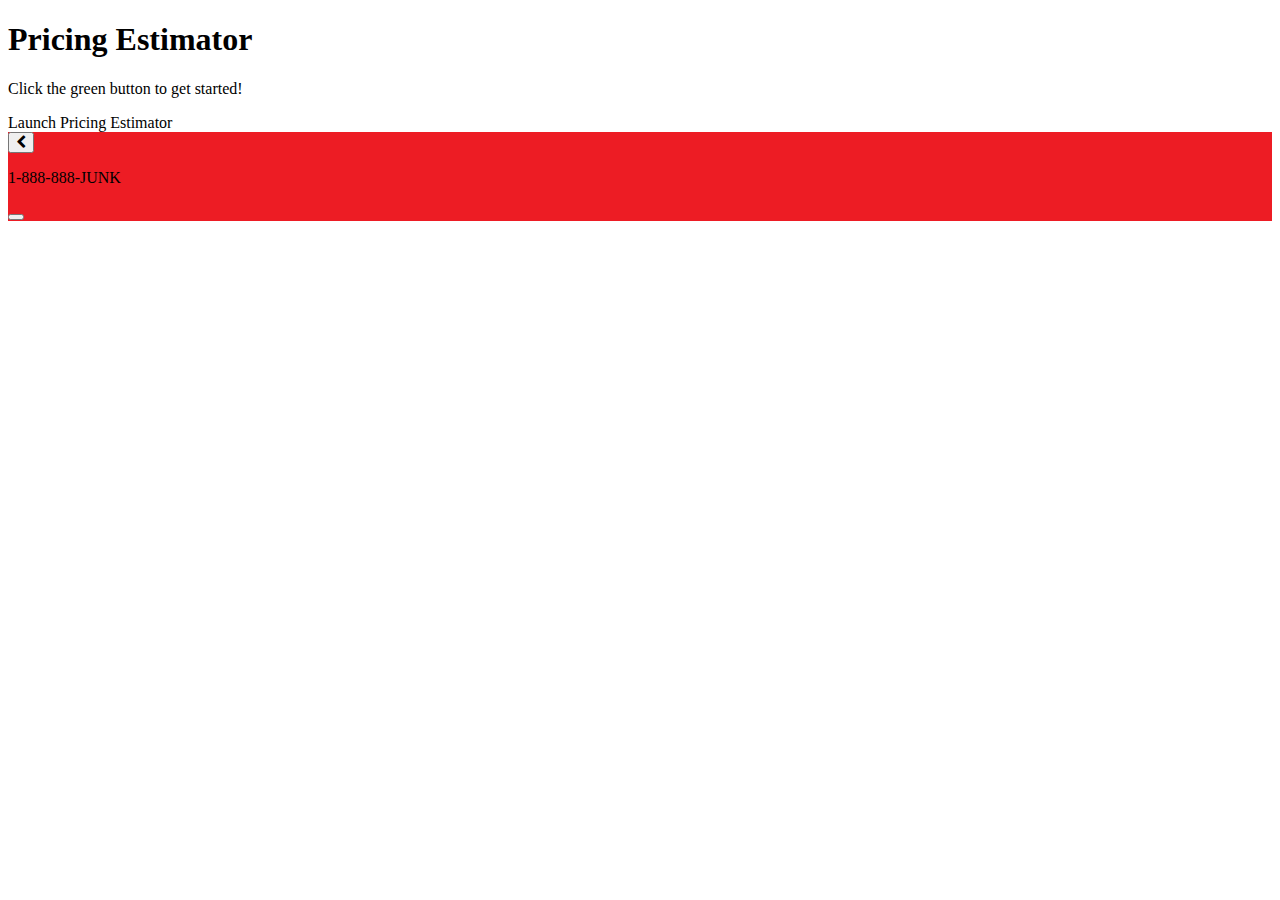
<file: index.html>
<!DOCTYPE html>
<html lang="en">

<head>
    <meta charset="UTF-8" />
    <meta http-equiv="X-UA-Compatible" content="IE=edge" />
    <meta name="viewport" content="width=device-width, initial-scale=1.0" />
    <link rel="preconnect" href="https://fonts.googleapis.com" />
    <link rel="preconnect" href="https://fonts.gstatic.com" crossorigin />
    <link href="https://fonts.googleapis.com/css2?family=Poppins&display=swap" rel="stylesheet" />
    <link rel="stylesheet" href="https://cdnjs.cloudflare.com/ajax/libs/font-awesome/4.7.0/css/font-awesome.min.css" />
    <link rel="stylesheet" href="https://pro.fontawesome.com/releases/v5.10.0/css/all.css" integrity="sha384-AYmEC3Yw5cVb3ZcuHtOA93w35dYTsvhLPVnYs9eStHfGJvOvKxVfELGroGkvsg+p" crossorigin="anonymous" />
    <link href="https://cdn.jsdelivr.net/npm/bootstrap@5.0.2/dist/css/bootstrap.min.css" rel="stylesheet" integrity="sha384-EVSTQN3/azprG1Anm3QDgpJLIm9Nao0Yz1ztcQTwFspd3yD65VohhpuuCOmLASjC" crossorigin="anonymous" />
    <link rel="stylesheet" href="https://unpkg.com/swiper/swiper-bundle.min.css" />
    <link rel="stylesheet" href="./style.css" />

    <title>Price Estimators</title>
</head>

<body>
    <div class="text-center">
        <div class="slide-content">
            <h1 id="ctl00_BannerContent_BannerH1">Pricing Estimator</h1>
            <p>Click the green button to get started!</p>
            <div class="btn-group btn-group-lg btn-group p-3" role="group">
                <a class="btn btn-default btn-success" role="button" id="launch-modal" data-bs-toggle="modal" data-bs-target="#peModal">Launch Pricing Estimator</a>
            </div>
        </div>
    </div>

    <!-- Modal -->
    <div class="modal fade" id="peModal" data-bs-backdrop="static" data-bs-keyboard="false" tabindex="-1" aria-labelledby="staticBackdropLabel" aria-hidden="true">
        <div class="modal-dialog modal-dialog-centered modal-lg">
            <div class="modal-content bg-custom text-white text-center p-0">
                <!-- Modal Header Start -->
                <div class="modal-header border-0 d-flex justify-content-between align-items-center">
                    <button type="button" class="btn border-0 p-0 m-0 bg-none">
            <i class="fa fa-chevron-left" style="font-size: 14px"></i>
          </button>
                    <p class="p-0 m-0">
                        <span><i class="fas fa-crown"></i></span> 1-888-888-JUNK
                    </p>
                    <!-- Close Button -->
                    <button type="button" class="btn-close border-0 p-0 m-0" data-bs-dismiss="modal" aria-label="Close"></button>
                </div>
                <!-- Modal Header End -->

                <!-- Modal Body Start Step - 1 -->
                <!-- <div class="modal-body step step-1 p-md-5" id="choose-zipcode">
            <div class="container-fluid mt-5">
              <h2>What&#39;s Your Zip Code?</h2>
              <div class="row">
                <div class="col-sm-4 col-xs-3"></div>
                <div class="col-sm-4 col-xs-6">
                  <div class="form-group py-3">
                    <div class="input-group mb-3">
                      <input
                        type="text"
                        class="form-control"
                        aria-describedby="pe-zip-submit-btn"
                        id="pe-zip-input"
                      />
                      <button
                        class="btn btn-primary"
                        id="pe-zip-submit-btn"
                        type="button"
                      >
                        <i class="fa fa-arrow-right"></i>
                      </button>
                    </div>
                  </div>
                </div>
                <div class="col-sm-4 col-xs-3"></div>
              </div>
            </div>
            <div id="zip-validation-msg"></div>
            <div class="col-md-12 mt-5">
              <p>
                ** This pricing estimator provides an online estimate. The final
                price will be determined onsite by our staff. The price for
                heavy material, such as dirt, gravel, roofing material, and
                concrete, cannot be estimated with this tool as this material is
                charged by the bed load.
              </p>
            </div>
          </div> -->
                <!-- Modal Body End Step - 1 -->

                <!-- Modal Body Start Step - 3 -->
                <!-- <div class="modal-body step step-3 p-0 m-0" id="choose-zipcode">
            <div class="container-fluid">
              <div class="row header-block">
                <div class="col-md-12 p-0 m-0">
                  <h2 class="p-0 m-0">By Items or Pickup Truck Loads?</h2>
                  <h4>
                    <span class="jk-location"
                      ><i class="fa fa-map-marker"></i> Junk King Austin
                      Metro</span
                    ><span>&nbsp;(</span><span class="jk-zip-code">78705</span
                    ><span>)</span>
                  </h4>
                </div>
              </div>

              <div class="row justify-content-around p-0 py-0 mx-2 m-md-0">
                <div
                  class="col-12 col-md-5 m-0 p-0 bg-light rounded rounded-3 mb-3"
                >
                  <img src="images/service_add_items.png" alt="" srcset="" />
                  <h4 class="text-danger fw-1 shadow-sm bg-body rounded">
                    Add My Items
                  </h4>
                  <div class="text-dark bg-light">
                    <div class="inner-shadow service-bullets pt-3 pb-3">
                      <p><strong>Recommended for:</strong></p>
                      <ul class="text-start">
                        <li>Furniture Removal</li>
                        <li>Appliance Disposal &amp; Recycling</li>
                        <li>Electronics Disposal &amp; Recycling</li>
                        <li>Mattress Disposal</li>
                        <li>Hot Tub Disposal</li>
                      </ul>
                    </div>
                    <button
                      type="button"
                      class="col-12 btn btn-lg px-5 btn-success m-0 text-white"
                      id="btn-fs-add-items"
                    >
                      Add My Items
                    </button>
                  </div>
                </div>

                <div
                  class="col-12 col-md-5 m-0 p-0 bg-light my-3 mt-md-0 rounded rounded-3"
                >
                  <img src="images/service_truckloads.png" alt="" srcset="" />
                  <h4 class="text-danger fw-1 shadow-sm bg-body rounded">
                    By Pickup Truck Loads
                  </h4>
                  <div class="text-dark bg-light">
                    <div class="inner-shadow service-bullets pt-3 pb-3">
                      <p><strong>Recommended for:</strong></p>
                      <ul class="text-start">
                        <li>Yard Waste Removal</li>
                        <li>Construction Waste Removal</li>
                        <li>Foreclosure Clean Outs</li>
                        <li>Trash/Garbage Removal</li>
                        <li>Garage Clean Outs</li>
                      </ul>
                    </div>
                    <button
                      type="button"
                      class="col-12 btn btn-lg px-5 btn-success m-0 text-white"
                      id="btn-fs-add-items"
                    >
                      Add My Items
                    </button>
                  </div>
                </div>
              </div>
            </div>
          </div> -->
                <!-- Modal Body End Step - 3 -->

                <!-- Modal Boddy Start step - 4 -->
                <!-- <div
            class="modal-body step step-5"
            id="service-ai-basic-info"
            style="display: block"
          >
            <div class="row header-block">
              <div class="col-md-12">
                <h2 class="fw-bold">
                  Great!<br />Let's Get Some Info.&nbsp;&nbsp;
                </h2>
              </div>
            </div>
            <div class="row">
              <div class="col-sm-3 col-xs-1"></div>
              <div class="col-sm-6 col-xs-10">
                <div class="form-group">
                  <input
                    class="input-lg border-0 mb-2"
                    type="text"
                    id="pe-name-input-dropoff"
                    placeholder="First &amp; Last Name"
                    data-validate-as="name"
                    data-error="Please enter a valid First &amp; Last Name"
                  />
                </div>
                <div class="form-group">
                  <input
                    class="input-lg border-0 mb-2"
                    type="text"
                    id="pe-email-input-dropoff"
                    placeholder="Email Address"
                    inputmode="email"
                    data-validate-as="email"
                    data-error="Please enter a valid email address"
                  />
                </div>
                <div id="dropoff-validation-msg"></div>
              </div>
              <div class="col-sm-3 col-xs-1"></div>
            </div>
            <div class="row">
              <div class="col-sm-4 col-xs-1"></div>
              <div class="col-sm-4 col-xs-10">
                <button
                  class="btn form-control button-custom fw-bold border-0 text-white"
                  id="btn-start-ai"
                  type="button"
                >
                  Let's Get Started
                </button>
              </div>
              <div class="col-sm-4 col-xs-1"></div>
            </div>
            <div class="col-md-12" style="margin-top: 15px">
              <p>
                ** This pricing estimator provides an online estimate. The final
                price will be determined onsite by our staff. The price for
                heavy material, such as dirt, gravel, roofing material, and
                concrete, cannot be estimated with this tool as this material is
                charged by the bed load.
              </p>
            </div>
          </div> -->
                <!-- Modal Boddy End step - 4 -->

                <!-- Modal Body - Step 5 Start Load by truck -->
                <!-- <div
            class="modal-body step step-5"
            id="service-truckloads"
            style="display: block"
          >
            <div class="container-fluid text-light">
              <div class="row p-0 m-0">
                <div class="col-12 col-md-6 p-0 m-0">
                  <h2 class="p-0 m-0 fw-bold text-center text-md-start">
                    How Many Loads?
                  </h2>
                </div>
                <div class="col-6 p-0 m-0">
                  <p class="pt-3 m-0 text-end d-none d-md-block">
                    Tap the +/- buttons to add/remove
                  </p>
                </div>
                <div class="col-8 text-start p-0 m-0">
                  <h5 class="p-0 m-0">
                    <i class="fa fa-map-marker"></i>
                    <span id="location">Junk King San Antonio Northwest</span>
                    (<span id="zip-code">78238</span>)
                  </h5>
                </div>
                <div class="col-4 p-0 m-0 text-end">
                  <button
                    class="btn text-light border-0"
                    data-toggle="dropdown"
                    aria-expanded="false"
                    type="button"
                  >
                    My Items&nbsp;
                    <i
                      class="fa fa-chevron-circle-down"
                      style="margin-left: 8"
                    ></i>
                  </button>
                </div>
              </div>
              <div class="row bg-light text-dark">
                <div class="col-12 fw-bold pt-2">
                  <h6>
                    *<span class="text-danger">1</span> Junk King Truck =
                    <span class="text-danger">6</span> Regular Pickup Truck
                    Loads
                  </h6>
                </div>
                <div class="col-12 row m-0 p-0 pt-3 bg-custom-truck shadow">
                  <div class="col-6">
                    <img src="/images/pickup-truck-full.png" />
                    <div>
                      <span id="full-truck-count">2</span
                      ><span> Full Pickup Truck Load(s)</span>
                    </div>
                    <div class="btn-group" role="group">
                      <button class="btn border-0">
                        <i class="fal fa-minus"></i>
                      </button>

                      <button class="btn border-0">
                        <i class="fas fa-plus-square text-danger"></i>
                      </button>
                    </div>
                  </div>
                  <div class="col-6">
                    <img src="/images/pickup-truck-half.png" />
                    <div>
                      <span id="half-truck-count">2</span
                      ><span> Half Pickup Truck Load(s)</span>
                    </div>
                    <div class="btn-group" role="group">
                      <button class="btn border-0">
                        <i class="fal fa-minus"></i>
                      </button>

                      <button class="btn border-0">
                        <i class="fas fa-plus-square text-danger"></i>
                      </button>
                    </div>
                  </div>
                </div>
                <div
                  class="col-12 row p-0 m-0 bg-custom-truck inner-shadow p-5"
                >
                  <div class="col-12 p-0 m-0">
                    <div id="truck-container p-0 m-0">
                      <div class="truck-image">
                        <div id="progress_bar" class="progress">
                          <div
                            class="progress-bar"
                            role="progressbar"
                            style="width: 30%"
                          ></div>
                        </div>
                      </div>
                    </div>
                  </div>
                  <div class="col-12 fw-bold">
                    <h3>
                      <span class="text-danger">16%</span> FULL JUNK KING TRUCK
                    </h3>
                  </div>
                </div>

                <div class="bg-light row m-0 p-0 pt-2">
                  <div class="col-9">
                    <h3 class="text-start">
                      <span class="hidden-sm">Your </span>Estimate:
                      <span class="text-danger" id="estemeted-rate"
                        >$218-$248</span
                      >
                    </h3>
                  </div>
                  <div class="col-3">
                    <button
                      class="btn btn-danger btn-sm btn-reset btn-reset-tl"
                      type="button"
                      onclick="resetTruckloadsView();"
                    >
                      <span>Clear&nbsp;</span
                      ><span class="hidden-xs">Items&nbsp;</span
                      ><i class="fa fa-rotate-left jk-red"></i>
                    </button>
                  </div>
                </div>
              </div>

              <div class="row pt-3">
                <div class="col-sm-6">
                  <h3 class="m-0 fw-bold">
                    Book Now &amp;&nbsp;<span class="text-warning"
                      >Save $<span class="online-discount-amount jk-gold"
                        >20</span
                      >!</span
                    >
                    <span>*</span>
                  </h3>
                  <p class="small m-0">* excludes jobs $99 and under</p>
                </div>
                <div class="col-sm-6">
                  <button
                    class="btn button-custom w-100 p-1 mt-1 text-light fw-bold"
                    id="btn-book-jk-truck"
                    type="button"
                    onclick="sendEvent('#peModal',7, &quot;forward&quot;)"
                  >
                    Book It!
                  </button>
                </div>
              </div>
            </div>
          </div> -->
                <!-- Modal Body - Step 5 End Load by truck -->

                <!-- Modal Body - Step 6 Start Load by Items -->
                <!-- <div class="modal-body step step-5" id="service-truckloads" style="display: block">
                    <div class="container-fluid text-light">
                        <div class="row p-0 m-0">
                            <div class="col-12 col-md-6 p-0 m-0">
                                <h2 class="p-0 m-0 fw-bold text-center text-md-start">
                                    How Many Loads?
                                </h2>
                            </div>
                            <div class="col-6 p-0 m-0">
                                <p class="pt-3 m-0 text-end d-none d-md-block">
                                    Tap the +/- buttons to add/remove
                                </p>
                            </div>
                            <div class="col-8 text-start p-0 m-0">
                                <h5 class="p-0 m-0">
                                    <i class="fa fa-map-marker"></i>
                                    <span id="location">Junk King San Antonio Northwest</span> (
                                    <span id="zip-code">78238</span>)
                                </h5>
                            </div>
                            <div class="col-4 p-0 m-0 text-end">
                                <button class="btn text-light border-0" data-toggle="dropdown" aria-expanded="false" type="button">
                  My Items&nbsp;
                  <i class="fa fa-chevron-circle-down" style="margin-left: 8"></i>
                </button>
                            </div>
                        </div>
                        <div class="row p-0 m-0">
                            
                <div class="container-fluid-md text-center p-0 m-0">
                    <div class="swiper mySwiper p-0 m-0">
                        <div class="swiper-button-prev"></div>
                        <div class="swiper-button-next"></div>

                        <div class="swiper-wrapper ps-3 p-0 m-0">
                            <div class="swiper-slide">
                                <div class="lslide" style="width: 127.5px; margin-right: 10px">
                                    <a href="#" data-category="Couches &amp; Chairs" data-slide="0" class="cat-slide active"><img class="img-responsive" src="/images/ico_Couches_and_Chairs.png" /></a><span>Couches &amp;
                    Chairs</span>
                                </div>
                            </div>
                            <div class="swiper-slide">
                                <div class="lslide" style="width: 127.5px; margin-right: 10px">
                                    <a href="#" data-category="Tables &amp; Dressers" data-slide="1" class="cat-slide"><img class="img-responsive" src="/images/ico_Tables_and_Dressers.png" /></a><span>Tables &amp;
                    Dressers</span>
                                </div>
                            </div>
                            <div class="swiper-slide">
                                <div class="lslide active" style="width: 127.5px; margin-right: 10px">
                                    <a href="#" data-category="Electronics" data-slide="2" class="cat-slide"><img class="img-responsive" src="/images/ico_electronics.png" /></a><span>Electronics</span>
                                </div>
                            </div>
                            <div class="swiper-slide">
                                <div class="lslide" style="width: 127.5px; margin-right: 10px">
                                    <a href="#" data-category="Appliances" data-slide="3" class="cat-slide"><img class="img-responsive" src="/images/ico_appliances.png" /></a><span>Appliances</span>
                                </div>
                            </div>
                            <div class="swiper-slide">
                                <div class="lslide" style="width: 127.5px; margin-right: 10px">
                                    <a href="#" data-category="Mattresses" data-slide="4" class="cat-slide"><img class="img-responsive" src="/images/ico_Mattresses.png" /></a><span>Mattresses</span>
                                </div>
                            </div>
                            <div class="swiper-slide">
                                <div class="lslide" style="width: 127.5px; margin-right: 10px">
                                    <a href="#" data-category="Miscellaneous" data-slide="5" class="cat-slide"><img class="img-responsive" src="/images/ico_miscellaneous.png" /></a><span>Miscellaneous</span>
                                </div>
                            </div>
                        </div>
                    </div>
                </div>
            </div>

            <div class="bg-light row m-0 p-0 mt-2 text-dark">
                <div class="col-9">
                    <h3 class="text-start">
                        <span class="hidden-sm">Your </span>Estimate:
                        <span class="text-danger" id="estemeted-rate">$218-$248</span>
                    </h3>
                </div>
                <div class="col-3">
                    <button class="btn btn-danger btn-sm btn-reset btn-reset-tl" type="button" onclick="resetTruckloadsView();">
            <span>Clear&nbsp;</span><span class="hidden-xs">Items&nbsp;</span><i class="fa fa-rotate-left jk-red"></i>
          </button>
                </div>
            </div>

            <div id="item_list" class="col-12 row p-0 m-0 bg-custom-truck inner-shadow p-5 text-dark">
                <div class="col-6 row border-dark border-bottom p-0 m-0">
                    <div class="col-6 p-0 m-0">
                        <h5 class="text-start"><span id="dryer_count">0</span> Dryer</h5>
                    </div>
                    <div class="col-6 text-end p-0 m-0">
                        <div class="btn-group" role="group">
                            <button class="btn border-0">
                <i class="fal fa-minus"></i>
              </button>

                            <button class="btn border-0">
                <i class="fas fa-plus-square text-danger"></i>
              </button>
                        </div>
                    </div>
                </div>
            </div>

            <div class="row pt-3">
                <div class="col-sm-6">
                    <h3 class="m-0 fw-bold">
                        Book Now &amp;&nbsp;<span class="text-warning">Save $<span
                class="online-discount-amount jk-gold">20</span>!</span>
                        <span>*</span>
                    </h3>
                    <p class="small m-0">* excludes jobs $99 and under</p>
                </div>
                <div class="col-sm-6">
                    <button class="btn button-custom w-100 p-1 mt-1 text-light fw-bold" id="btn-book-jk-truck" type="button" onclick="sendEvent('#peModal',7, &quot;forward&quot;)">
            Pick These Up!
          </button>
                </div>
            </div>
        </div> -->
                <!-- Modal Body - Step 6 End Load by Items -->

            </div>
        </div>

        <!-- END: NEW PRICING ESTIMATOR MODALS -->
        <script src=" https://cdn.jsdelivr.net/npm/@popperjs/core@2.10.2/dist/umd/popper.min.js " integrity=" sha384-7+zCNj/IqJ95wo16oMtfsKbZ9ccEh31eOz1HGyDuCQ6wgnyJNSYdrPa03rtR1zdB " crossorigin=" anonymous "></script>
        <script src=" https://cdn.jsdelivr.net/npm/bootstrap@5.1.3/dist/js/bootstrap.min.js " integrity=" sha384-QJHtvGhmr9XOIpI6YVutG+2QOK9T+ZnN4kzFN1RtK3zEFEIsxhlmWl5/YESvpZ13 " crossorigin=" anonymous "></script>

        <!-- Swiper JS -->
        <script src=" https://unpkg.com/swiper/swiper-bundle.min.js "></script>

        <!-- Initialize Swiper -->
        <script>
            var swiper = new Swiper(" .mySwiper ", {
                slidesPerView: 1,
                spaceBetween: 10,
                slidesPerGroup: 1,
                loop: false,
                loopFillGroupWithBlank: true,
                pagination: {
                    el: " .swiper-pagination ",
                    clickable: true,
                },
                navigation: {
                    nextEl: " .swiper-button-next ",
                    prevEl: " .swiper-button-prev ",
                },
                breakpoints: {
                    320: {
                        slidesPerView: 2,
                        spaceBetween: 10,
                    },
                    768: {
                        slidesPerView: 4,
                        spaceBetween: 10,
                    },
                },
            });
        </script>
</body>

</html>
</file>
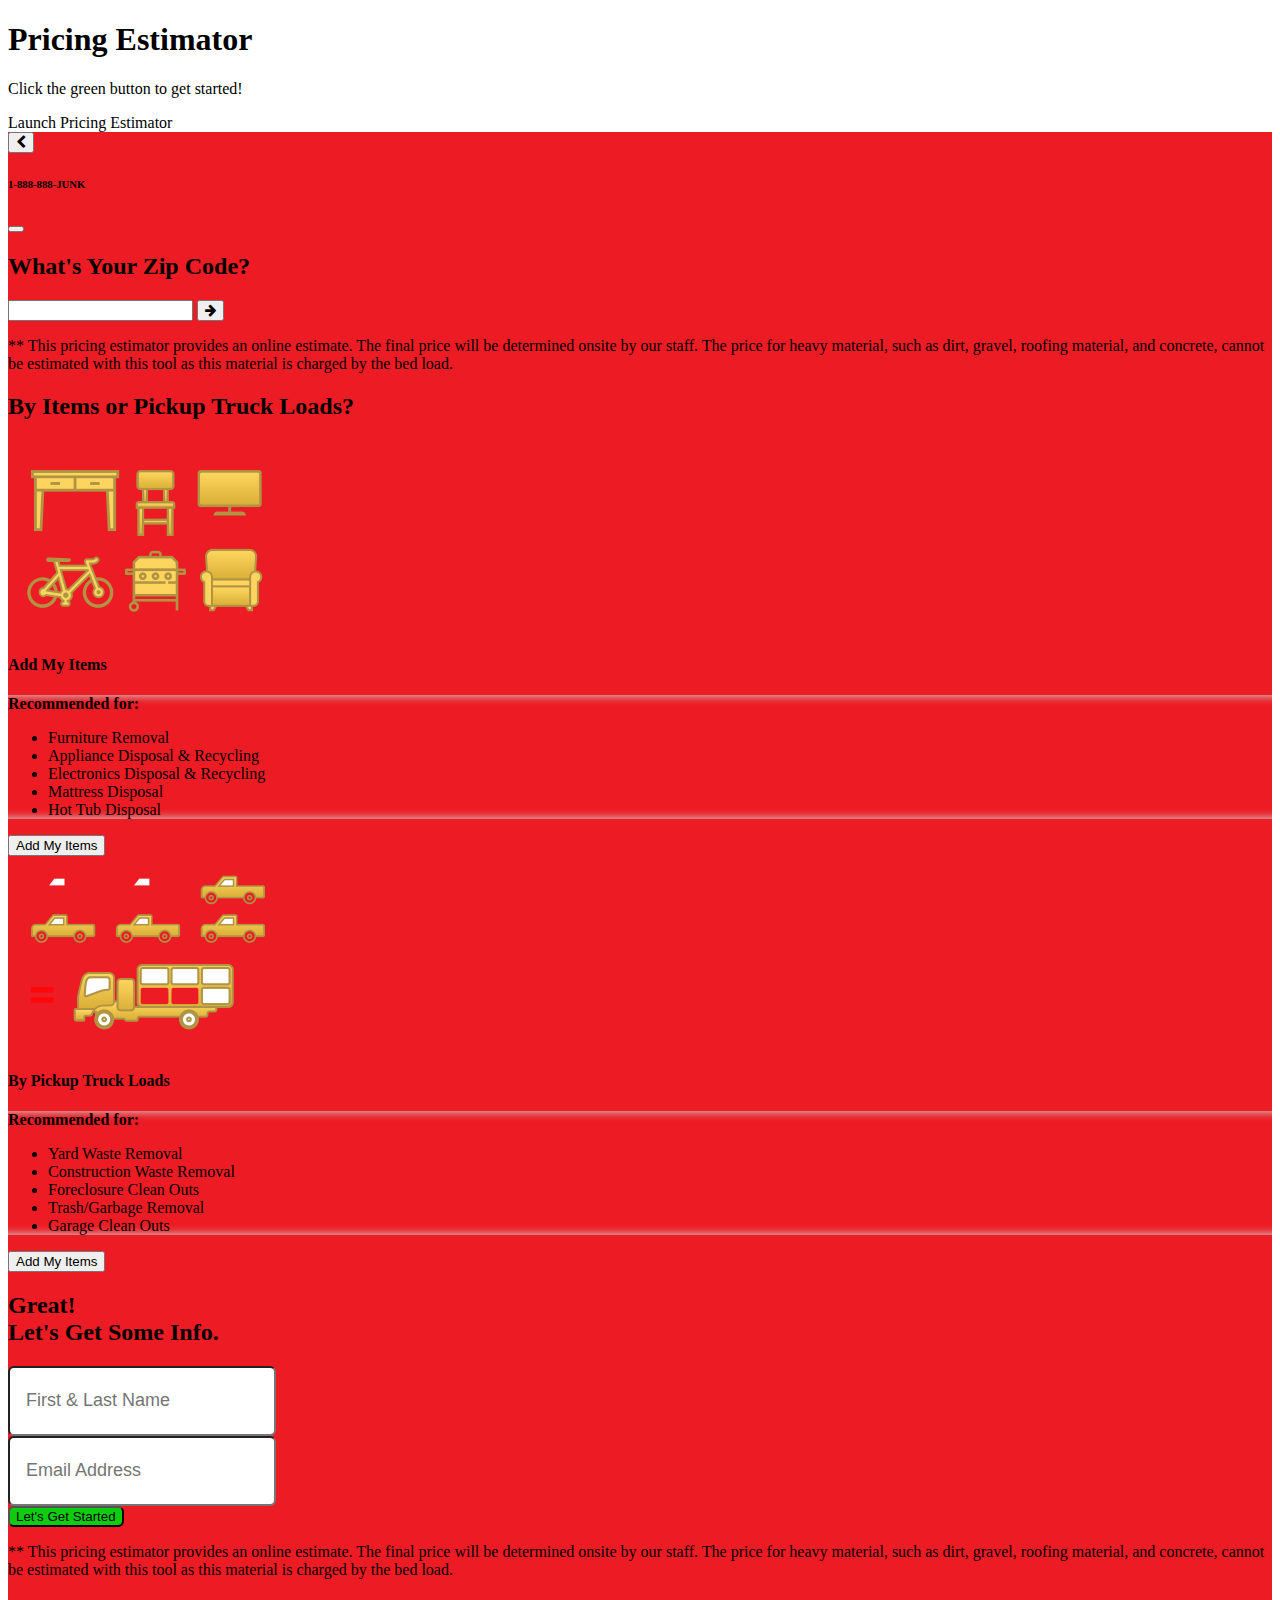
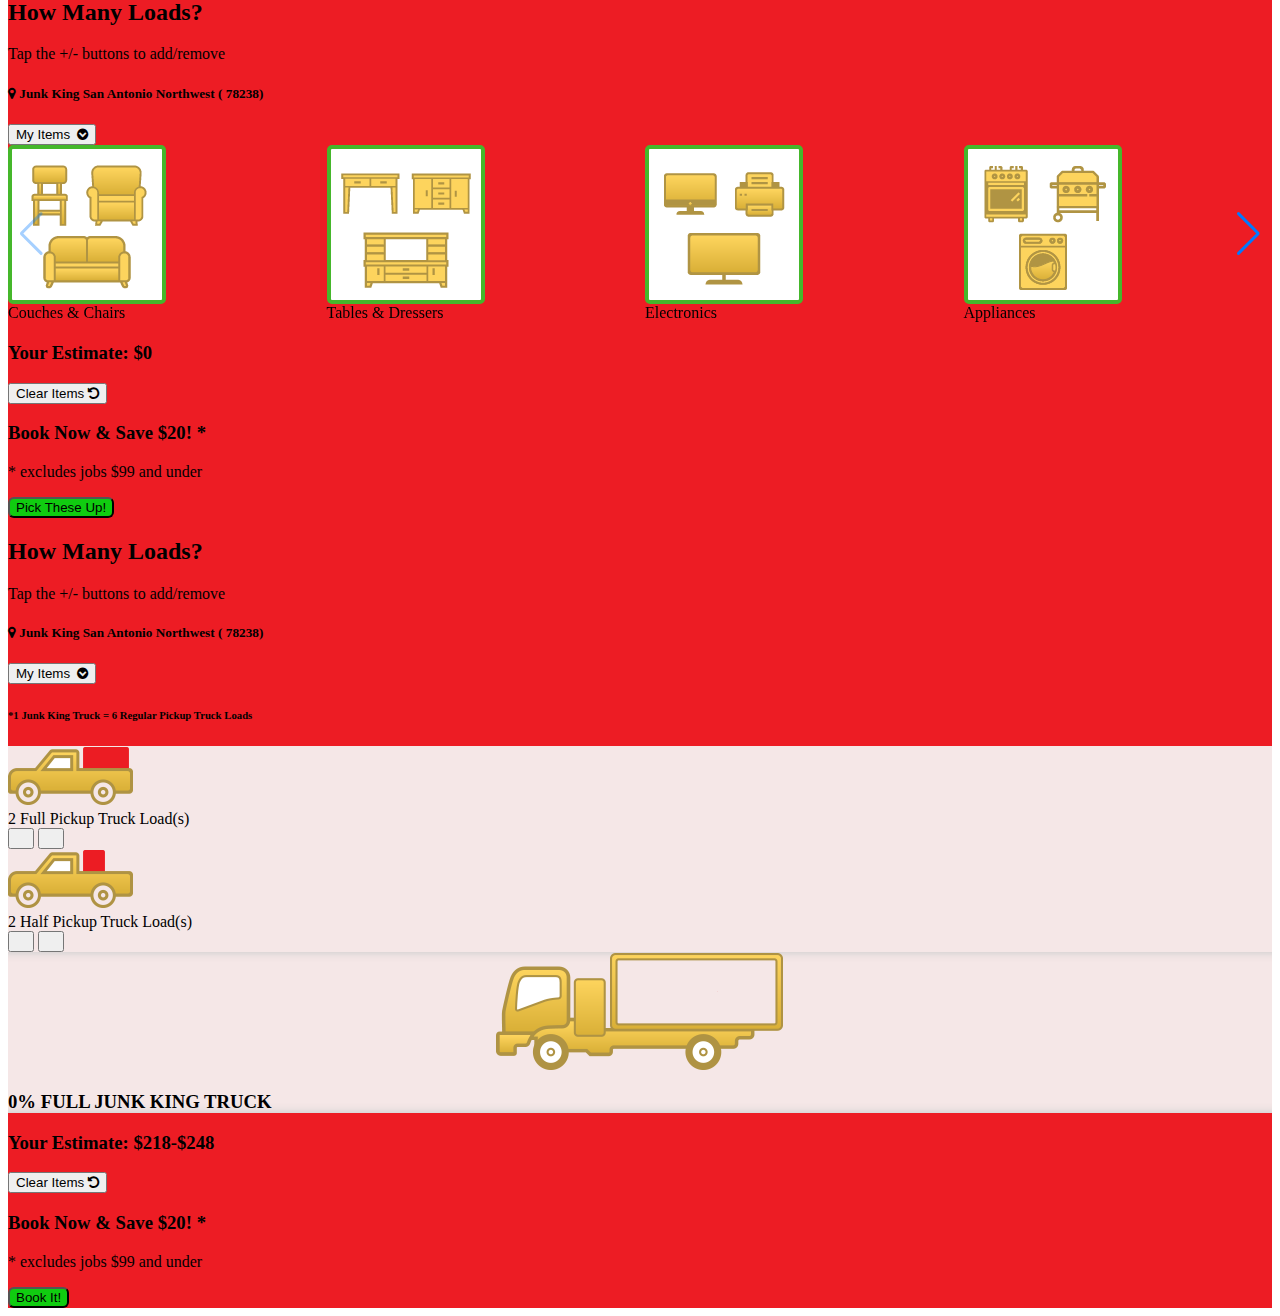
<file: price-estimator.html>
<!DOCTYPE html>
<html lang="en">

<head>
    <!-- Meta tags -->
    <meta charset="UTF-8" />
    <meta http-equiv="X-UA-Compatible" content="IE=edge" />
    <meta name="viewport" content="width=device-width, initial-scale=1.0" />
    <!-- Google fonts -->
    <link rel="preconnect" href="https://fonts.googleapis.com" />
    <link rel="preconnect" href="https://fonts.gstatic.com" crossorigin />
    <link href="https://fonts.googleapis.com/css2?family=Poppins&display=swap" rel="stylesheet" />
    <link rel="stylesheet" href="https://cdnjs.cloudflare.com/ajax/libs/font-awesome/4.7.0/css/font-awesome.min.css" />
    <link rel="stylesheet" href="https://pro.fontawesome.com/releases/v5.10.0/css/all.css" integrity="sha384-AYmEC3Yw5cVb3ZcuHtOA93w35dYTsvhLPVnYs9eStHfGJvOvKxVfELGroGkvsg+p" crossorigin="anonymous" />
    <!-- Bootstrap CDN -->
    <link href="https://cdn.jsdelivr.net/npm/bootstrap@5.0.2/dist/css/bootstrap.min.css" rel="stylesheet" integrity="sha384-EVSTQN3/azprG1Anm3QDgpJLIm9Nao0Yz1ztcQTwFspd3yD65VohhpuuCOmLASjC" crossorigin="anonymous" />
    <!-- Swipers Styles CDN -->
    <link rel="stylesheet" href="https://unpkg.com/swiper/swiper-bundle.min.css" />
    <!-- Custom CSS -->
    <link rel="stylesheet" href="./style.css" />

    <title>Price Estimators</title>
</head>

<body>

    <div class="text-center">
        <div class="slide-content">
            <h1 id="ctl00_BannerContent_BannerH1">Pricing Estimator</h1>
            <p>Click the green button to get started!</p>
            <div class="btn-group btn-group-lg btn-group p-3" role="group">
                <a class="btn btn-default btn-success" role="button" id="launch-modal" data-bs-toggle="modal" data-bs-target="#peModal">Launch Pricing Estimator</a>
            </div>
        </div>
    </div>


    <!-- Modal Start-->
    <div class="modal fade" id="peModal" data-bs-backdrop="static" data-bs-keyboard="false" tabindex="-1" aria-labelledby="staticBackdropLabel" aria-hidden="true">
        <div class="modal-dialog modal-dialog-centered modal-lg">
            <div class="modal-content bg-custom text-white text-center p-0">
                <!-- Modal Header Start -->
                <div class="modal-header border-0 d-flex justify-content-between align-items-center">
                    <button id="prev-page" type="button" class="btn border-0 p-0 m-0">
                        <i class="fa fa-chevron-left" style="font-size: 14px"></i>
                    </button>
                    <p class="p-0 m-0">
                        <h6 class="text-center"><span><i class="fas fa-crown"></i></span> 1-888-888-JUNK</h6>
                    </p>
                    <!-- Close Button -->
                    <button type="button" class="btn-close border-0 p-0 m-0" data-bs-dismiss="modal" aria-label="Close"></button>
                </div>
                <!-- Modal Header End -->

                <!-- Modal Content Start -->

                <!-- Page 1 input zip code start -->
                <div id="p-1" class="modal-body step step-1 p-md-5">
                    <div class="container-fluid mt-5">
                        <h2>What&#39;s Your Zip Code?</h2>
                        <div class="row">
                            <div class="col-sm-4 col-xs-3"></div>
                            <div class="col-sm-4 col-xs-6">
                                <div class="form-group py-3">
                                    <div class="input-group mb-3">
                                        <input type="text" class="form-control" aria-describedby="zip-submit" id="zip-input" />
                                        <button class="btn btn-primary" id="zip-submit" type="button">
                                            <i class="fa fa-arrow-right"></i>
                                        </button>
                                    </div>
                                </div>
                            </div>
                            <div class="col-sm-4 col-xs-3"></div>
                        </div>
                    </div>
                    <div id="zipcode-validation-msg">

                    </div>
                    <div class="col-md-12 mt-5">
                        <p>
                            ** This pricing estimator provides an online estimate. The final price will be determined onsite by our staff. The price for heavy material, such as dirt, gravel, roofing material, and concrete, cannot be estimated with this tool as this material is charged
                            by the bed load.
                        </p>
                    </div>
                </div>
                <!-- Page 1 input zip code end -->

                <!-- Page 2 By Items or Pickup Truck Start -->
                <div id="p-2" class="modal-body step step-2 p-0 m-0 d-none">
                    <div class="container-fluid">
                        <div class="row header-block">
                            <div class="col-md-12 p-0 m-0">
                                <h2 class="p-0 m-0">By Items or Pickup Truck Loads?</h2>
                                <h4 id="p2-location"></h4>
                            </div>
                        </div>

                        <div class="row justify-content-around p-0 py-0 mx-2 m-md-0">
                            <div class="col-12 col-md-5 m-0 p-0 bg-light rounded rounded-3 mb-3">
                                <img src="images/service_add_items.png" alt="" srcset="" />
                                <h4 class="text-danger fw-1 shadow-sm bg-body rounded">
                                    Add My Items
                                </h4>
                                <div class="text-dark bg-light">
                                    <div class="inner-shadow service-bullets pt-3 pb-3">
                                        <p><strong>Recommended for:</strong></p>
                                        <ul class="text-start">
                                            <li>Furniture Removal</li>
                                            <li>Appliance Disposal &amp; Recycling</li>
                                            <li>Electronics Disposal &amp; Recycling</li>
                                            <li>Mattress Disposal</li>
                                            <li>Hot Tub Disposal</li>
                                        </ul>
                                    </div>
                                    <button id="add-My-Items" type="button" class="col-12 btn btn-lg px-5 btn-success m-0 text-white" id="btn-fs-add-items">
                                        Add My Items
                                    </button>
                                </div>
                            </div>

                            <div class="col-12 col-md-5 m-0 p-0 bg-light my-3 mt-md-0 rounded rounded-3">
                                <img src="images/service_truckloads.png" alt="" srcset="" />
                                <h4 class="text-danger fw-1 shadow-sm bg-body rounded">
                                    By Pickup Truck Loads
                                </h4>
                                <div class="text-dark bg-light">
                                    <div class="inner-shadow service-bullets pt-3 pb-3">
                                        <p><strong>Recommended for:</strong></p>
                                        <ul class="text-start">
                                            <li>Yard Waste Removal</li>
                                            <li>Construction Waste Removal</li>
                                            <li>Foreclosure Clean Outs</li>
                                            <li>Trash/Garbage Removal</li>
                                            <li>Garage Clean Outs</li>
                                        </ul>
                                    </div>
                                    <button type="button" class="col-12 btn btn-lg px-5 btn-success m-0 text-white" id="add-by-Pickup-Truck-Loads">
                                        Add My Items
                                    </button>
                                </div>
                            </div>
                        </div>
                    </div>
                </div>
                <!-- Page 2 By Items or Pickup Truck End -->

                <!-- Page 3 start Lets get some info -->
                <div id="p-3" class="modal-body step step-3 d-none" style="display: block">
                    <div class="row header-block">
                        <div class="col-md-12">
                            <h2 class="fw-bold">
                                Great!<br />Let's Get Some Info.&nbsp;&nbsp;
                            </h2>
                        </div>
                    </div>
                    <div class="row">
                        <div class="col-sm-3 col-xs-1"></div>
                        <div class="col-sm-6 col-xs-10">
                            <div class="form-group">
                                <input id="name-input" class="input-lg border-0 mb-2" type="text" placeholder="First &amp; Last Name" data-validate-as="name" data-error="Please enter a valid First &amp; Last Name" />
                            </div>
                            <div class="form-group">
                                <input id="email-input" class="input-lg border-0 mb-2" type="text" placeholder="Email Address" inputmode="email" data-validate-as="email" data-error="Please enter a valid email address" />
                            </div>
                            <div id="dropoff-validation-msg"></div>
                        </div>
                        <div class="col-sm-3 col-xs-1"></div>
                    </div>
                    <div class="row">
                        <div class="col-sm-4 col-xs-1"></div>
                        <div class="col-sm-4 col-xs-10">
                            <button id="btn-start-add-item" class="btn form-control button-custom fw-bold border-0 text-white" type="button">
                                Let's Get Started
                            </button>
                        </div>
                        <div class="col-sm-4 col-xs-1"></div>
                    </div>
                    <div class="col-md-12" style="margin-top: 15px">
                        <p>
                            ** This pricing estimator provides an online estimate. The final price will be determined onsite by our staff. The price for heavy material, such as dirt, gravel, roofing material, and concrete, cannot be estimated with this tool as this material is charged
                            by the bed load.
                        </p>
                    </div>
                </div>
                <!-- page 3 end lets get some info -->


                <!-- Page 4 start add items -->
                <div id="p-4" class="modal-body step step-4 d-none" style="display: block">
                    <div class="container-fluid text-light">
                        <div class="row p-0 m-0">
                            <div class="col-12 col-md-6 p-0 m-0">
                                <h2 class="p-0 m-0 fw-bold text-center text-md-start">
                                    How Many Loads?
                                </h2>
                            </div>
                            <div class="col-6 p-0 m-0">
                                <p class="pt-3 m-0 text-end d-none d-md-block">
                                    Tap the +/- buttons to add/remove
                                </p>
                            </div>
                            <div class="col-8 text-start p-0 m-0">
                                <h5 class="p-0 m-0">
                                    <i class="fa fa-map-marker"></i>
                                    <span id="location">Junk King San Antonio Northwest</span> (
                                    <span id="zip-code">78238</span>)
                                </h5>
                            </div>
                            <div class="col-4 p-0 m-0 text-end">
                                <button class="btn text-light border-0" data-toggle="dropdown" aria-expanded="false" type="button">
                                    My Items&nbsp;
                                    <i class="fa fa-chevron-circle-down" style="margin-left: 8"></i>
                                </button>
                            </div>
                        </div>
                        <div class="row p-0 m-0">
                            <div class="container-fluid-md text-center p-0 m-0">
                                <div class="swiper mySwiper p-0 m-0">
                                    <div class="swiper-button-prev"></div>
                                    <div class="swiper-button-next"></div>

                                    <div class="swiper-wrapper ps-3 p-0 m-0">
                                        <div class="swiper-slide active">
                                            <a href="#" data-category="Couches &amp; Chairs" data-slide="0" class="">
                                                <img class="img-responsive" src="/images/ico_Couches_and_Chairs.png" />
                                            </a>
                                            <span>Couches &amp; Chairs</span>
                                        </div>
                                        <div class="swiper-slide">
                                            <a href="#" data-category="Tables &amp; Dressers" data-slide="1" class="cat-slide">
                                                <img class="img-responsive" src="/images/ico_Tables_and_Dressers.png" />
                                            </a>
                                            <span>Tables &amp; Dressers</span>
                                        </div>
                                        <div class="swiper-slide">
                                            <a href="#" data-category="Electronics" data-slide="2" class="cat-slide">
                                                <img class="img-responsive" src="/images/ico_electronics.png" />
                                            </a>
                                            <span>Electronics</span>
                                        </div>
                                        <div class="swiper-slide">
                                            <a href="#" data-category="Appliances" data-slide="3" class="cat-slide">
                                                <img class="img-responsive" src="/images/ico_appliances.png" />
                                            </a>
                                            <span>Appliances</span>
                                        </div>
                                        <div class="swiper-slide">
                                            <a href="#" data-category="Mattresses" data-slide="4" class="cat-slide">
                                                <img class="img-responsive" src="/images/ico_Mattresses.png" />
                                            </a>
                                            <span>Mattresses</span>
                                        </div>
                                        <div class="swiper-slide">
                                            <a href="#" data-category="Miscellaneous" data-slide="5" class="cat-slide">
                                                <img class="img-responsive" src="/images/ico_miscellaneous.png" />
                                            </a>
                                            <span>Miscellaneous</span>
                                        </div>
                                    </div>
                                </div>
                            </div>
                        </div>

                        <div class="bg-light row m-0 p-0 mt-2 text-dark">
                            <div class="col-9">
                                <h3 class="text-start">
                                    <span class="hidden-sm">Your </span>Estimate:
                                    <span class="text-danger" id="estemeted-rate">$0</span>
                                </h3>
                            </div>
                            <div class="col-3">
                                <button class="btn btn-danger btn-sm btn-reset btn-reset-tl" type="button" onclick="resetTruckloadsView();">
                                    <span>Clear&nbsp;</span><span class="hidden-xs">Items&nbsp;</span><i
                                        class="fa fa-rotate-left jk-red"></i>
                                </button>
                            </div>
                        </div>

                        <div id="item_list" class="col-12 row p-0 m-0 bg-custom-truck inner-shadow p-1 text-dark">

                        </div>

                        <div class="row pt-3">
                            <div class="col-sm-6">
                                <h3 class="m-0 fw-bold">
                                    Book Now &amp;&nbsp;<span class="text-warning">Save $<span
                                            class="online-discount-amount jk-gold">20</span>!</span>
                                    <span>*</span>
                                </h3>
                                <p class="small m-0">* excludes jobs $99 and under</p>
                            </div>
                            <div class="col-sm-6">
                                <button class="btn button-custom w-100 p-1 mt-1 text-light fw-bold" id="btn-book-jk-truck" type="button" onclick="sendEvent('#peModal',7, &quot;forward&quot;)">
                                    Pick These Up!
                                </button>
                            </div>
                        </div>
                    </div>
                </div>
                <!-- Page 4 end add items -->


                <!-- Page 5 start Add by Truck load -->
                <div id="p-5" class="modal-body step step-5 d-none">
                    <div class="container-fluid text-light">
                        <div class="row p-0 m-0">
                            <div class="col-12 col-md-6 p-0 m-0">
                                <h2 class="p-0 m-0 fw-bold text-center text-md-start">
                                    How Many Loads?
                                </h2>
                            </div>
                            <div class="col-6 p-0 m-0">
                                <p class="pt-3 m-0 text-end d-none d-md-block">
                                    Tap the +/- buttons to add/remove
                                </p>
                            </div>
                            <div class="col-8 text-start p-0 m-0">
                                <h5 class="p-0 m-0">
                                    <i class="fa fa-map-marker"></i>
                                    <span id="location">Junk King San Antonio Northwest</span> (
                                    <span id="zip-code">78238</span>)
                                </h5>
                            </div>
                            <div class="col-4 p-0 m-0 text-end">
                                <button class="btn text-light border-0" data-toggle="dropdown" aria-expanded="false" type="button">
                                    My Items&nbsp;
                                    <i class="fa fa-chevron-circle-down" style="margin-left: 8"></i>
                                </button>
                            </div>
                        </div>
                        <div class="row bg-light text-dark">
                            <div class="col-12 fw-bold pt-2">
                                <h6>
                                    *<span class="text-danger">1</span> Junk King Truck =
                                    <span class="text-danger">6</span> Regular Pickup Truck Loads
                                </h6>
                            </div>
                            <div class="col-12 row m-0 p-0 pt-3 bg-custom-truck shadow">
                                <div class="col-6">
                                    <img src="/images/pickup-truck-full.png" />
                                    <div>
                                        <span id="full-truck-count">2</span><span> Full Pickup Truck Load(s)</span>
                                    </div>
                                    <div class="btn-group" role="group">
                                        <button id="full-truck-minus" class="btn border-0">
                                            <i class="fal fa-minus"></i>
                                        </button>

                                        <button id="full-truck-plus" class="btn border-0">
                                            <i class="fas fa-plus-square text-danger"></i>
                                        </button>
                                    </div>
                                </div>
                                <div class="col-6">
                                    <img src="/images/pickup-truck-half.png" />
                                    <div>
                                        <span id="half-truck-count">2</span><span> Half Pickup Truck Load(s)</span>
                                    </div>
                                    <div class="btn-group" role="group">
                                        <button data-action="add-half" id="half-truck-minus" class="btn border-0">
                                            <i class="fal fa-minus"></i>
                                        </button>

                                        <button data-action="add-full" id="half-truck-plus" class="btn border-0">
                                            <i class="fas fa-plus-square text-danger"></i>
                                        </button>
                                    </div>
                                </div>
                            </div>
                            <div class="col-12 row p-0 m-0 bg-custom-truck inner-shadow p-5">
                                <div class="col-12 p-0 m-0">
                                    <div id="truck-container p-0 m-0">
                                        <div class="truck-image">
                                            <div class="progress">
                                                <div id="progress_bar" class="progress-bar" style="width: 0%" role="progressbar">
                                                </div>
                                            </div>
                                        </div>
                                    </div>
                                </div>
                                <div class="col-12 fw-bold">
                                    <h3>
                                        <span id="space_occopaied" class="text-danger">0%</span> FULL JUNK KING TRUCK
                                    </h3>
                                </div>
                            </div>

                            <div class="bg-light row m-0 p-0 pt-2">
                                <div class="col-9">
                                    <h3 class="text-start">
                                        <span class="hidden-sm">Your </span>Estimate:
                                        <span class="text-danger" id="estemeted-rate">$218-$248</span>
                                    </h3>
                                </div>
                                <div class="col-3">
                                    <button class="btn btn-danger btn-sm btn-reset btn-reset-tl" type="button" onclick="resetTruckloadsView();">
                                        <span>Clear&nbsp;</span><span class="hidden-xs">Items&nbsp;</span><i
                                            class="fa fa-rotate-left jk-red"></i>
                                    </button>
                                </div>
                            </div>
                        </div>

                        <div class="row pt-3">
                            <div class="col-sm-6">
                                <h3 class="m-0 fw-bold">
                                    Book Now &amp;&nbsp;<span class="text-warning">Save $<span
                                            class="online-discount-amount jk-gold">20</span>!</span>
                                    <span>*</span>
                                </h3>
                                <p class="small m-0">* excludes jobs $99 and under</p>
                            </div>
                            <div class="col-sm-6">
                                <button class="btn button-custom w-100 p-1 mt-1 text-light fw-bold" id="btn-book-jk-truck" type="button" onclick="sendEvent('#peModal',7, &quot;forward&quot;)">
                                    Book It!
                                </button>
                            </div>
                        </div>
                    </div>
                </div>
                <!-- Page 5 end Add by Truck load -->

                <!-- Modal Content End -->


            </div>
        </div>
    </div>
    <!-- Modal End -->

    <!-- Bootstrap Scripts -->
    <script src=" https://cdn.jsdelivr.net/npm/@popperjs/core@2.10.2/dist/umd/popper.min.js " integrity=" sha384-7+zCNj/IqJ95wo16oMtfsKbZ9ccEh31eOz1HGyDuCQ6wgnyJNSYdrPa03rtR1zdB " crossorigin=" anonymous "></script>
    <script src=" https://cdn.jsdelivr.net/npm/bootstrap@5.1.3/dist/js/bootstrap.min.js " integrity=" sha384-QJHtvGhmr9XOIpI6YVutG+2QOK9T+ZnN4kzFN1RtK3zEFEIsxhlmWl5/YESvpZ13 " crossorigin=" anonymous "></script>

    <!-- Swiper JS -->
    <script src=" https://unpkg.com/swiper/swiper-bundle.min.js "></script>

    <!-- JQuery CDN -->
    <script src="https://code.jquery.com/jquery-3.6.0.js" integrity="sha256-H+K7U5CnXl1h5ywQfKtSj8PCmoN9aaq30gDh27Xc0jk=" crossorigin="anonymous"></script>


    <!-- Initialize Swiper -->
    <script>
        var swiper = new Swiper(" .mySwiper ", {
            slidesPerView: 1,
            spaceBetween: 10,
            slidesPerGroup: 1,
            loop: false,
            loopFillGroupWithBlank: true,
            pagination: {
                el: " .swiper-pagination ",
                clickable: true,
            },
            navigation: {
                nextEl: " .swiper-button-next ",
                prevEl: " .swiper-button-prev ",
            },
            breakpoints: {
                360: {
                    slidesPerView: 2,
                    spaceBetween: 10,
                },
                480: {
                    slidesPerView: 3,
                    spaceBetween: 10,
                },
                800: {
                    slidesPerView: 4,
                    spaceBetween: 10,
                },
            },
        });
    </script>

    <!-- Custom Script Start -->
    <script src="./estimator.js"></script>
    <!-- Custom Script End -->
</body>

</html>
</file>
<file: style.css>
.bg-custom {
            background-color: #ED1C24;
        }
        
        .input-lg {
            height: 46px;
            padding: 10px 16px;
            font-size: 18px;
            line-height: 1.3333333;
            border-radius: 6px;
        }
        
        .button-custom {
            background-color: #10cc10;
            border-radius: 6px;
        }
        
        .bg-custom-truck {
            background-color: #f5e7e7;
        }
        
        .truck-container {
            height: 120px;
            position: relative;
            width: 100%;
        }
        
        .inner-shadow {
            box-shadow: inset 0px 11px 8px -10px #ccc, inset 0px -11px 8px -10px #ccc;
        }
        
        .truck-image {
            max-width: 290px;
            position: relative;
            height: 120px;
            background-image: url(/images/junk-king-truck.png);
            background-repeat: no-repeat;
            margin: 0 auto;
            background-size: contain;
        }
        /* .progress-bar {
            max-width: 90px; 
            position: relative;
            height: 64px;
            width: 290px;
        } */
        
        .progress {
            position: relative;
            /* width: 157px; */
            width: 55%;
            height: 52.5%;
            right: -42%;
            top: 8px;
            overflow: hidden;
            border-radius: 4px;
        }
        
        .progress-bar {
            background-color: #ED1C24;
            position: absolute;
            width: 157px;
            height: 100%;
            /* right: 35px;
            top: 8px; */
            overflow: hidden;
            border-radius: 4px;
        }
        /* New Style */
        
        .lSSlideOuter {
            -webkit-text-size-adjust: 100%;
            -webkit-tap-highlight-color: rgba(0, 0, 0, 0);
            line-height: 1.42857143;
            -webkit-font-smoothing: antialiased;
            color: #333;
            font-family: "Catamaran", sans-serif;
            font-size: 0.8em;
            text-align: center;
            box-sizing: border-box;
            overflow: hidden;
            user-select: none;
            touch-action: manipulation;
        }
        
        .lSSlideWrapper {
            -webkit-text-size-adjust: 100%;
            -webkit-tap-highlight-color: rgba(0, 0, 0, 0);
            line-height: 1.42857143;
            -webkit-font-smoothing: antialiased;
            color: #333;
            font-family: "Catamaran", sans-serif;
            font-size: 0.8em;
            text-align: center;
            user-select: none;
            box-sizing: border-box;
            position: relative;
            max-width: 100%;
            overflow: hidden;
            touch-action: manipulation;
        }
        
        .categories-slider {
            -webkit-text-size-adjust: 100%;
            -webkit-tap-highlight-color: rgba(0, 0, 0, 0);
            line-height: 1.42857143;
            -webkit-font-smoothing: antialiased;
            font-family: "Catamaran", sans-serif;
            font-size: 0.8em;
            text-align: center;
            user-select: none;
            box-sizing: border-box;
            margin-top: 0;
            margin-bottom: 10px;
            overflow: hidden;
            transition-timing-function: inherit!important;
            transition-duration: inherit!important;
            -webkit-transition: all 1s;
            transition-property: transform, height;
            padding-left: 0;
            list-style: none;
            touch-action: manipulation;
            color: #ffffff;
            width: 825px;
            padding-bottom: 0%;
            height: 153px;
            transform: translate3d(0px, 0px, 0px);
        }
        
        .lslide {
            -webkit-text-size-adjust: 100%;
            -webkit-tap-highlight-color: rgba(0, 0, 0, 0);
            line-height: 1.42857143;
            -webkit-font-smoothing: antialiased;
            font-family: "Catamaran", sans-serif;
            font-size: 0.8em;
            user-select: none;
            list-style: none;
            box-sizing: border-box;
            float: left;
            cursor: grab;
            touch-action: manipulation;
            text-align: center;
            color: #ffffff;
            width: 127.5px;
            margin-right: 10px;
        }
        
        .cat-slide {
            -webkit-text-size-adjust: 100%;
            -webkit-tap-highlight-color: rgba(0, 0, 0, 0);
            line-height: 1.42857143;
            -webkit-font-smoothing: antialiased;
            font-family: "Catamaran", sans-serif;
            font-size: 0.8em;
            user-select: none;
            list-style: none;
            text-align: center;
            box-sizing: border-box;
            background-color: transparent;
            text-decoration: none;
            outline: none;
            touch-action: manipulation;
            color: #ffffff;
        }
        
        .img-responsive {
            -webkit-text-size-adjust: 100%;
            -webkit-tap-highlight-color: rgba(0, 0, 0, 0);
            line-height: 1.42857143;
            -webkit-font-smoothing: antialiased;
            font-family: "Catamaran", sans-serif;
            font-size: 0.8em;
            user-select: none;
            list-style: none;
            text-align: center;
            color: #ffffff;
            box-sizing: border-box;
            vertical-align: middle;
            display: block;
            max-width: 100%;
            height: auto;
            touch-action: manipulation;
            background-color: #ffffff;
            border-radius: 5px;
            border: 4px solid #45b72b;
        }
        
        .lSAction {
            -webkit-text-size-adjust: 100%;
            -webkit-tap-highlight-color: rgba(0, 0, 0, 0);
            line-height: 1.42857143;
            -webkit-font-smoothing: antialiased;
            color: #333;
            font-family: "Catamaran", sans-serif;
            font-size: 0.8em;
            text-align: center;
            user-select: none;
            box-sizing: border-box;
            touch-action: manipulation;
            display: block;
        }
        
        .lSPrev {
            -webkit-text-size-adjust: 100%;
            -webkit-tap-highlight-color: rgba(0, 0, 0, 0);
            line-height: 1.42857143;
            -webkit-font-smoothing: antialiased;
            font-family: "Catamaran", sans-serif;
            font-size: 0.8em;
            text-align: center;
            user-select: none;
            box-sizing: border-box;
            background-color: transparent;
            color: #337ab7;
            text-decoration: none;
            width: 32px;
            display: block;
            height: 32px;
            background-image: url('/images/controls-blk.png');
            cursor: pointer;
            position: absolute;
            margin-top: -16px;
            opacity: .5;
            transition: opacity .35s linear 0s;
            background-position: 0 0;
            left: 10px;
            touch-action: manipulation;
            z-index: 0;
            top: 36%;
        }
        
        .lSNext {
            -webkit-text-size-adjust: 100%;
            -webkit-tap-highlight-color: rgba(0, 0, 0, 0);
            line-height: 1.42857143;
            -webkit-font-smoothing: antialiased;
            font-family: "Catamaran", sans-serif;
            font-size: 0.8em;
            text-align: center;
            user-select: none;
            box-sizing: border-box;
            background-color: transparent;
            color: #337ab7;
            text-decoration: none;
            width: 32px;
            display: block;
            height: 32px;
            background-image: url('/images/controls-blk.png');
            cursor: pointer;
            position: absolute;
            margin-top: -16px;
            opacity: .5;
            transition: opacity .35s linear 0s;
            background-position: -32px 0;
            right: 10px;
            touch-action: manipulation;
            z-index: 0;
            top: 36%;
        }
</file>
